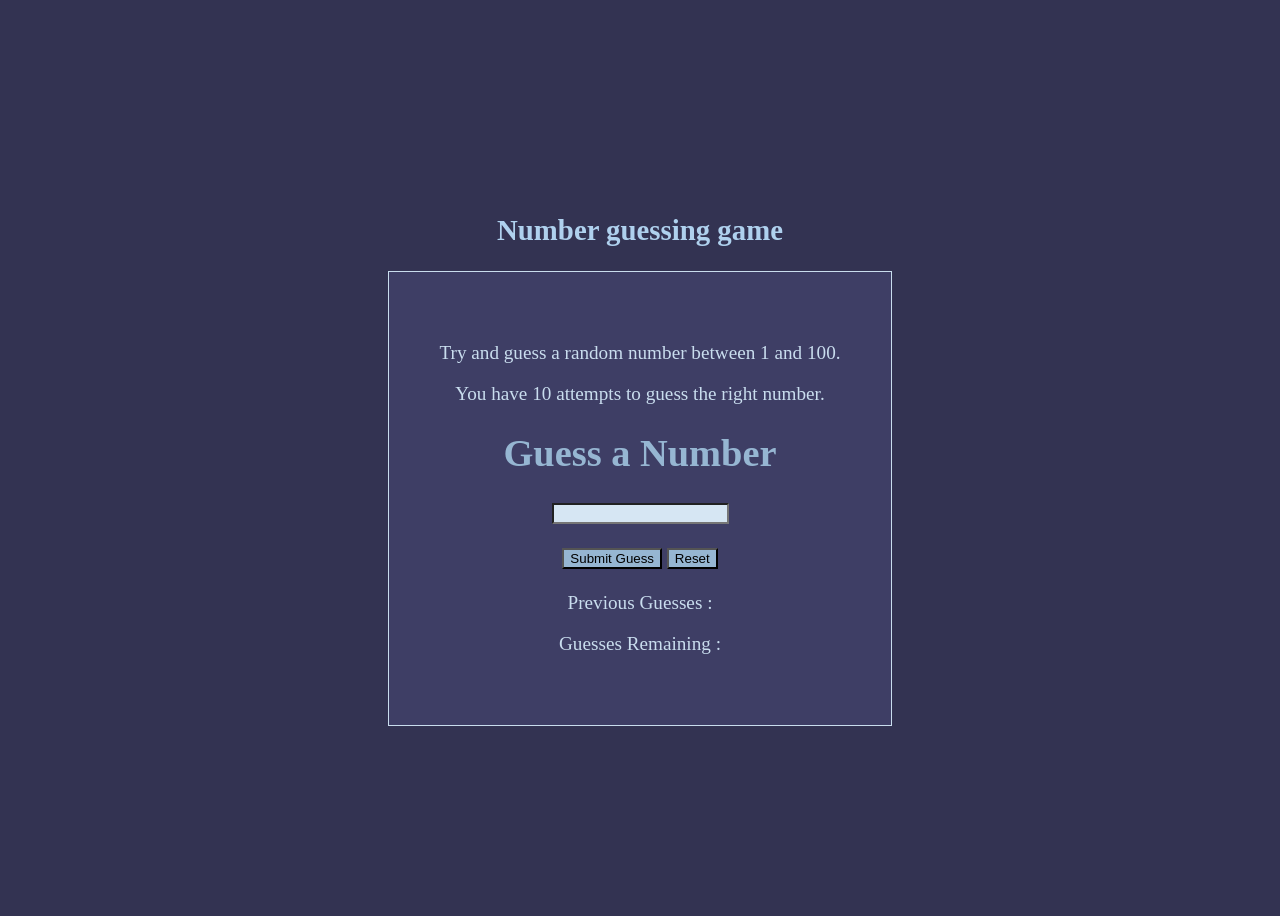
<file: index.html>
<!DOCTYPE html>
<html lang="en">
<head>
    <meta charset="UTF-8">
    <meta name="viewport" content="width=device-width, initial-scale=1.0">
    <title>Guess the number</title>
    <link rel="stylesheet" href="3.css">
</head>
<body>
    <h2>Number guessing game</h2>
    <div class="container">
        <div>
            <p>Try and guess a random number between 1 and 100.</p>
            <p>You have 10 attempts to guess the right number.</p>
        </div>
        <h1>Guess a Number</h1>
        <form>
            <input id="num" type="number" required><br><br>
            <button type="submit">Submit Guess</button>
            <button type="reset">Reset</button>
        </form>
        <div>
            <p id="res"></p>
            <p>Previous Guesses : <span class="Previous"></span></p>
            <p>Guesses Remaining : <span class="Remaining"></span></p>
        </div>
    </div>
<script src="3.js"></script>
</body>
</html>
</file>
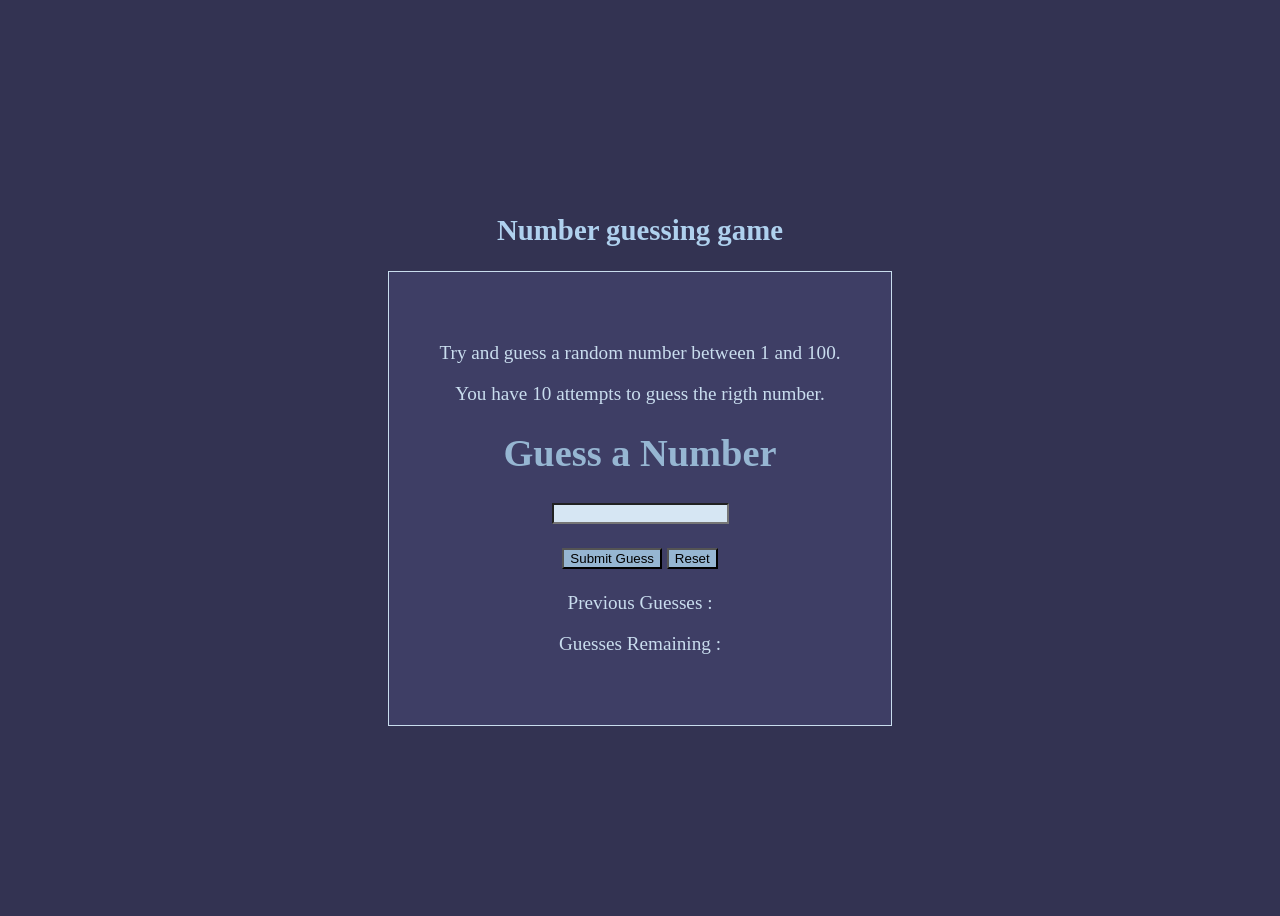
<file: 3_Guess_the_number.html>
<!DOCTYPE html>
<html lang="en">
<head>
    <meta charset="UTF-8">
    <meta name="viewport" content="width=device-width, initial-scale=1.0">
    <title>Guess the number</title>
    <link rel="stylesheet" href="3.css">
</head>
<body>
    <h2>Number guessing game</h2>
    <div class="container">
        <div>
            <p>Try and guess a random number between 1 and 100.</p>
            <p>You have 10 attempts to guess the rigth number.</p>
        </div>
        <h1>Guess a Number</h1>
        <form>
            <input id="num" type="number" required><br><br>
            <button type="submit">Submit Guess</button>
            <button type="reset">Reset</button>
        </form>
        <div>
            <p id="res"></p>
            <p>Previous Guesses : <span class="Previous"></span></p>
            <p>Guesses Remaining : <span class="Remaining"></span></p>
        </div>
    </div>
<script src="3.js"></script>
</body>
</html>
</file>
<file: 3.css>
body{
    font-size: 120%;
    background-color:rgb(51, 51, 82);
    color: rgb(175, 209, 238);
    display: flex;
    height: 100vh;
    align-items: center;
    justify-content: center;
    flex-direction: column;  /* to stack the elements vertically instead of side by side*/
    text-wrap-mode: wrap;
    text-align: center;
}
.container{
    height: max-content;
    padding: 4%;
    border: 1px solid;
    background-color:rgb(62, 62, 101);
    color: rgb(201, 221, 238);
}
h1{
    color: rgb(150, 182, 210);
}
#num{
    background-color: rgb(214, 230, 243);
    text-align: center;
}
button{
    background-color: rgb(150, 182, 210);
    cursor: pointer;
}
#res{
    color: rgba(183, 222, 43, 0.696);
    font-weight: 400;
    font-size: larger;
    font-family:cursive;
}
</file>
